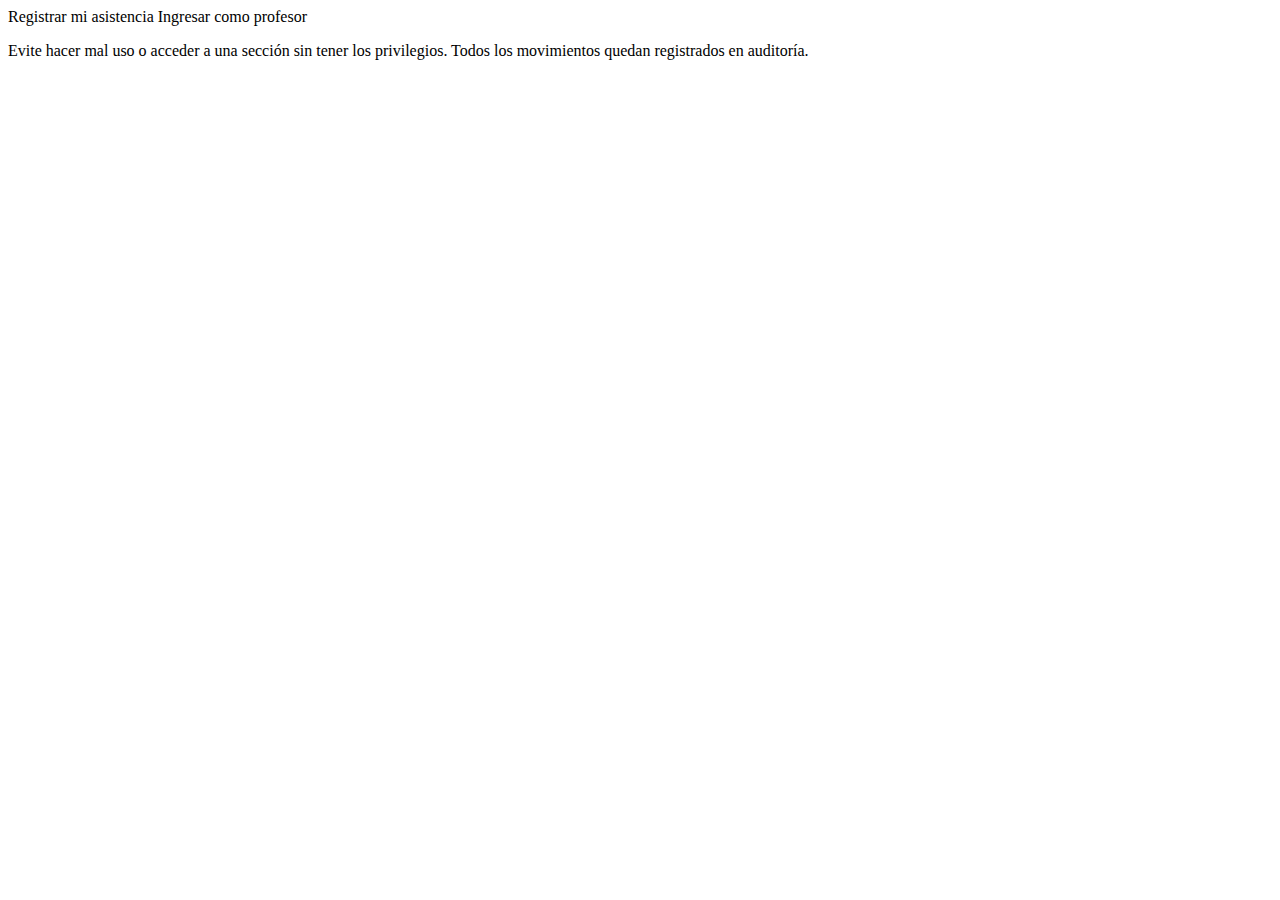
<file: target/classes/templates/index.html>
<!DOCTYPE html>
<html lang="es" xmlns:th="http://www.thymeleaf.org">
<head>
    <meta charset="UTF-8">
    <meta name="viewport" content="width=device-width, initial-scale=1.0">
    <title>Clase Álgebra II</title>
    <link href="https://cdn.jsdelivr.net/npm/bootstrap@5.3.0/dist/css/bootstrap.min.css" rel="stylesheet" integrity="sha384-9ndCyUaIbzAi2FUVXJi0CjmCapSmO7SnpJef0486qhLnuZ2cdeRhO02iuK6FUUVM" crossorigin="anonymous">
    <script src="https://cdn.jsdelivr.net/npm/bootstrap@5.3.0/dist/js/bootstrap.bundle.min.js" integrity="sha384-geWF76RCwLtnZ8qwWowPQNguL3RmwHVBC9FhGdlKrxdiJJigb/j/68SIy3Te4Bkz" crossorigin="anonymous"></script>
    <link rel="stylesheet" th:href="@{/css/style.css}">
</head>
<body>
    <main class="container vw-100 vh-100 d-flex flex-column justify-content-center align-items-center gap-3">
        <section class="buttons d-flex gap-3">
            <a th:href="@{/asistencia/formulario-asistencia}" class="btn btn-primary">Registrar mi asistencia</a>
            <a th:href="@{/gestion/login}" class="btn btn-outline-primary">Ingresar como profesor</a>
        </section>
        <section class="alerta bg-warning-subtle p-3 rounded">
            <p class="text-warning fw-bold m-0">Evite hacer mal uso o acceder a una sección sin tener los privilegios. Todos los movimientos quedan registrados en auditoría.</p>
        </section>
    </main>
</body>
</html>
</file>
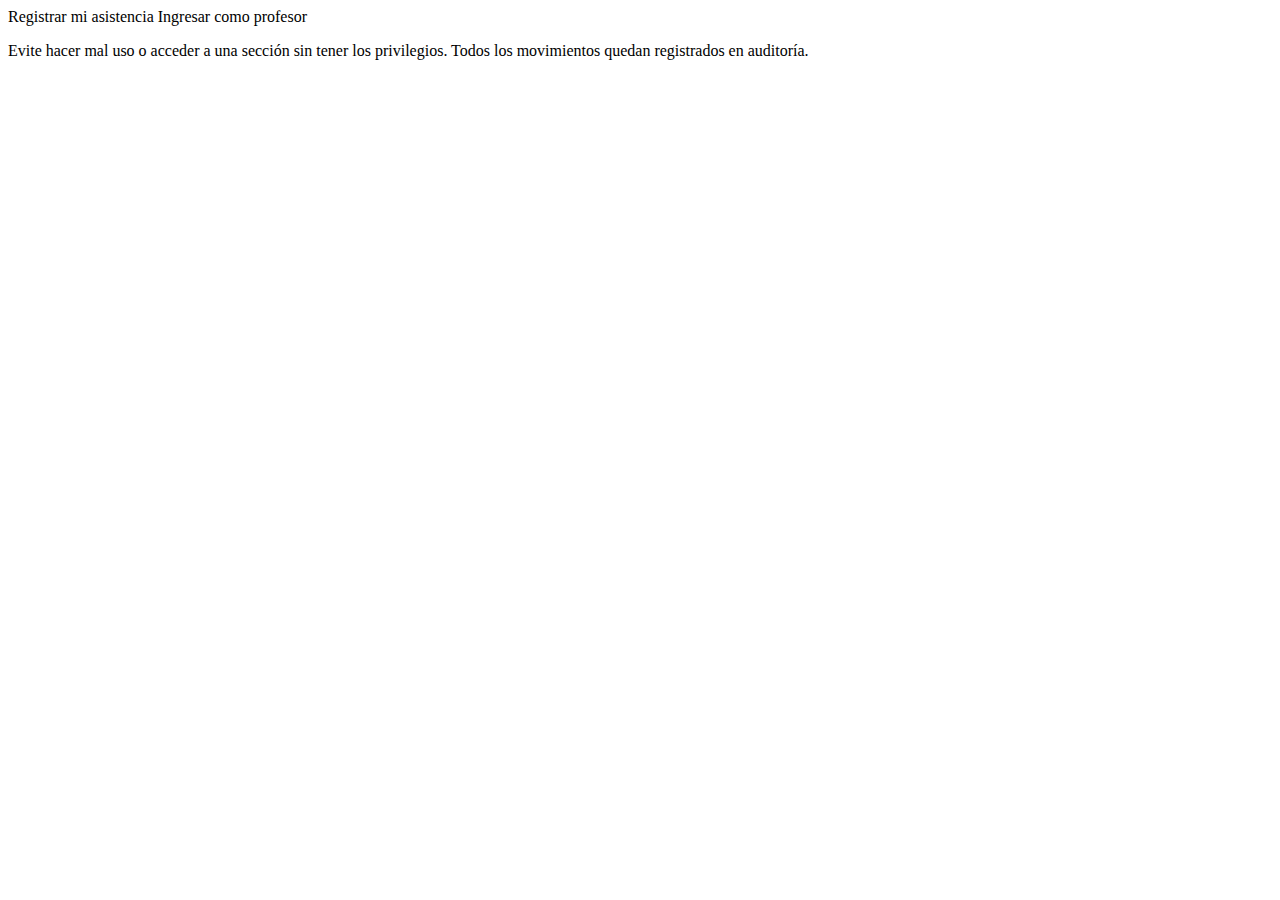
<file: src/main/resources/templates/index.html>
<!DOCTYPE html>
<html lang="es" xmlns:th="http://www.thymeleaf.org">
<head>
    <meta charset="UTF-8">
    <meta name="viewport" content="width=device-width, initial-scale=1.0">
    <title>Clase Álgebra II</title>
    <link href="https://cdn.jsdelivr.net/npm/bootstrap@5.3.0/dist/css/bootstrap.min.css" rel="stylesheet" integrity="sha384-9ndCyUaIbzAi2FUVXJi0CjmCapSmO7SnpJef0486qhLnuZ2cdeRhO02iuK6FUUVM" crossorigin="anonymous">
    <script src="https://cdn.jsdelivr.net/npm/bootstrap@5.3.0/dist/js/bootstrap.bundle.min.js" integrity="sha384-geWF76RCwLtnZ8qwWowPQNguL3RmwHVBC9FhGdlKrxdiJJigb/j/68SIy3Te4Bkz" crossorigin="anonymous"></script>
    <link rel="stylesheet" th:href="@{/css/style.css}">
</head>
<body>
    <main class="container vw-100 vh-100 d-flex flex-column justify-content-center align-items-center gap-3">
        <div class="buttons d-flex gap-3">
            <a th:href="@{/asistencia/formulario-asistencia}" class="btn btn-primary">Registrar mi asistencia</a>
            <a th:href="@{/gestion/login}" class="btn btn-outline-primary">Ingresar como profesor</a>
        </div>
        <div class="alerta bg-warning-subtle p-3 rounded">
            <p class="text-warning fw-bold m-0">Evite hacer mal uso o acceder a una sección sin tener los privilegios. Todos los movimientos quedan registrados en auditoría.</p>
        </div>
    </main>
</body>
</html>
</file>
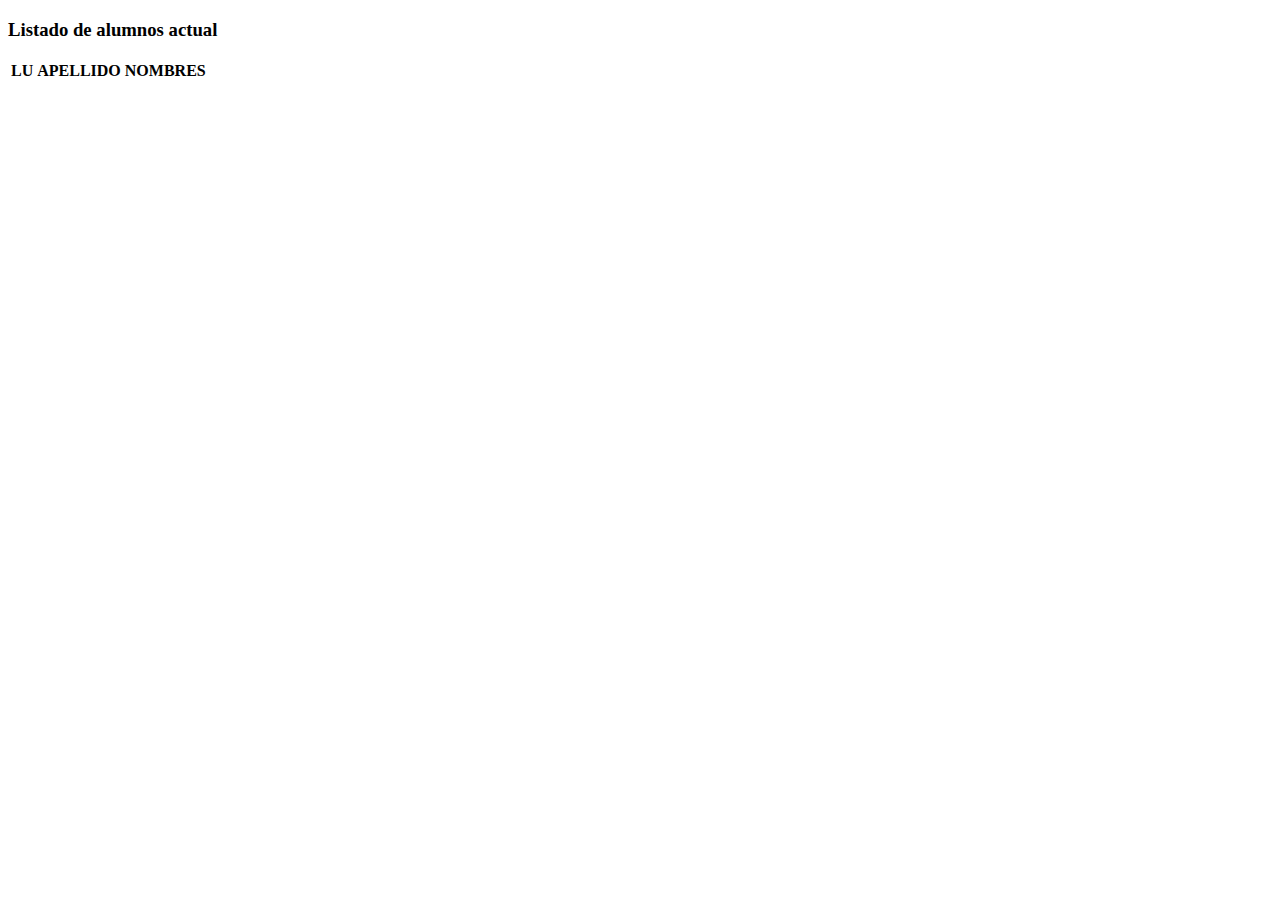
<file: target/classes/templates/alumnos.html>
<!DOCTYPE html>
<html lang="en">
<head>
    <meta charset="UTF-8">
    <meta name="viewport" content="width=device-width, initial-scale=1.0">
    <title>Document</title>
    <link href="https://cdn.jsdelivr.net/npm/bootstrap@5.3.0/dist/css/bootstrap.min.css" rel="stylesheet" integrity="sha384-9ndCyUaIbzAi2FUVXJi0CjmCapSmO7SnpJef0486qhLnuZ2cdeRhO02iuK6FUUVM" crossorigin="anonymous">
   
    
</head>
<body>
    <div class="container-fluid">
            <div th:replace="~{layout/sidebar :: sidebar}"></div>
            <section class="col datos-csv bg-white-subtle p-5 rounded">
                <div class="contenido-csv">
                    <h3 class="text-primary mb-4">Listado de alumnos actual</h3>
                    <p th:if="${csvnotfound}" th:text="${csvnotfound}"></p>
                    <div>
                        <table class="table" th:if="${estudiantes}">
                            <thead>
                                <tr>
                                <th scope="col">LU</th>
                                <th scope="col">APELLIDO</th>
                                <th scope="col">NOMBRES</th>
                                </tr>
                            </thead>
                            <tbody>
                                <tr th:each="estudiante : ${estudiantes}">
                                    <th scope="row" th:text="${estudiante.legajo}"></th>
                                    <td th:text="${estudiante.apellido}"></td>
                                    <td th:text="${estudiante.nombres}"></td>
                                </tr>
                            </tbody>
                        </table>
                    </div>
                </div>
            </section>
        </div>
    </div>

    <script src="https://cdn.jsdelivr.net/npm/bootstrap@5.3.0/dist/js/bootstrap.bundle.min.js" integrity="sha384-geWF76RCwLtnZ8qwWowPQNguL3RmwHVBC9FhGdlKrxdiJJigb/j/68SIy3Te4Bkz" crossorigin="anonymous"></script>
</body>
</html>
</file>
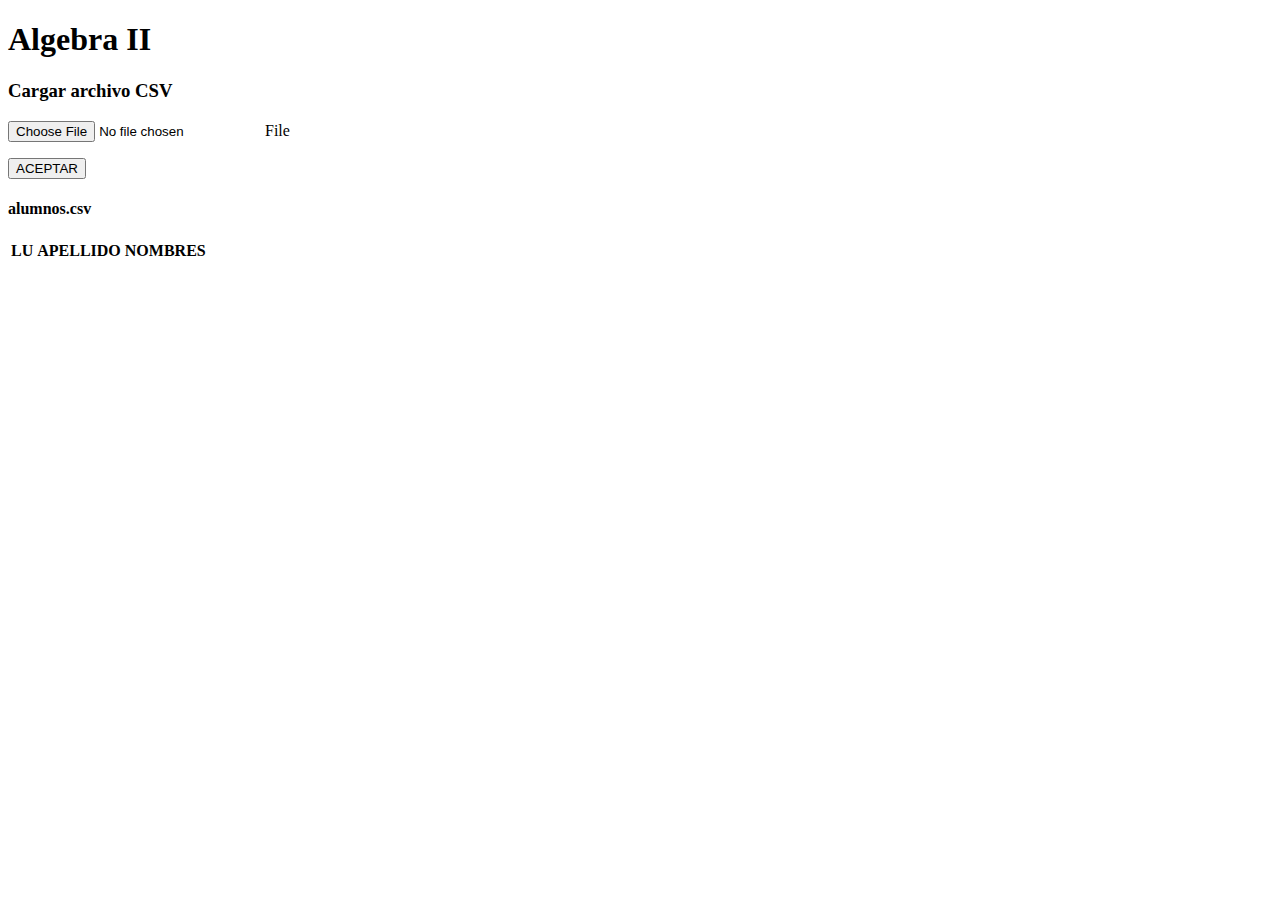
<file: target/classes/templates/carga-datos.html>
<!DOCTYPE html>
<html lang="es" xmlns:th="http://www.thymeleaf.org">
<head>
    <meta charset="UTF-8">
    <meta name="viewport" content="width=device-width, initial-scale=1.0">
    <title>Asistencia</title>
    <link href="https://cdn.jsdelivr.net/npm/bootstrap@5.3.0/dist/css/bootstrap.min.css" rel="stylesheet" integrity="sha384-9ndCyUaIbzAi2FUVXJi0CjmCapSmO7SnpJef0486qhLnuZ2cdeRhO02iuK6FUUVM" crossorigin="anonymous">
    <script src="https://cdn.jsdelivr.net/npm/bootstrap@5.3.0/dist/js/bootstrap.bundle.min.js" integrity="sha384-geWF76RCwLtnZ8qwWowPQNguL3RmwHVBC9FhGdlKrxdiJJigb/j/68SIy3Te4Bkz" crossorigin="anonymous"></script>
    <link rel="stylesheet" th:href="@{/css/style.css}">
</head>
<body>
    <main class="container vw-100 vh-100 d-flex flex-column justify-content-center align-items-center">
        <h1 class="mb-5">Algebra II</h1>
        <div class="asistencia p-5 rounded">
            <h3 class="text-primary mb-5">Cargar archivo CSV</h3>
            <form th:action="@{/asistencia/procesar-csv}" method="post" enctype="multipart/form-data">
                <div class="form-floating mb-2">
                    <input type="file" class="form-control" name="file" id="file" placeholder="Selecciona el archivo">
                    <label for="file">File</label>
                </div>
                <p th:if="${error}" th:text="${error}" class="text-danger fw-bold"></p>
                <button type="submit" class="btn btn-primary mt-3">ACEPTAR</button>
            </form>
            <p th:if="${success}" th:text="${success}" class="text-success fw-bold mt-3 fs-4"></p>
            <p th:if="${notfound}" th:text="${notfound}"></p>
            <div class="contenido-csv mt-4" th:if="${estudiantes}">
                <h4 class="text-success">alumnos.csv</h4>
                <table class="table overflow-auto">
                    <thead>
                        <tr>
                        <th scope="col">LU</th>
                        <th scope="col">APELLIDO</th>
                        <th scope="col">NOMBRES</th>
                        </tr>
                    </thead>
                    <tbody>
                        <tr th:each="estudiante : ${estudiantes}">
                            <th scope="row" th:text="${estudiante.legajo}"></th>
                            <td th:text="${estudiante.apellido}"></td>
                            <td th:text="${estudiante.nombres}"></td>
                        </tr>
                    </tbody>
                </table>
            </div>
        </div>
    </main>
</body>
</html>
</file>
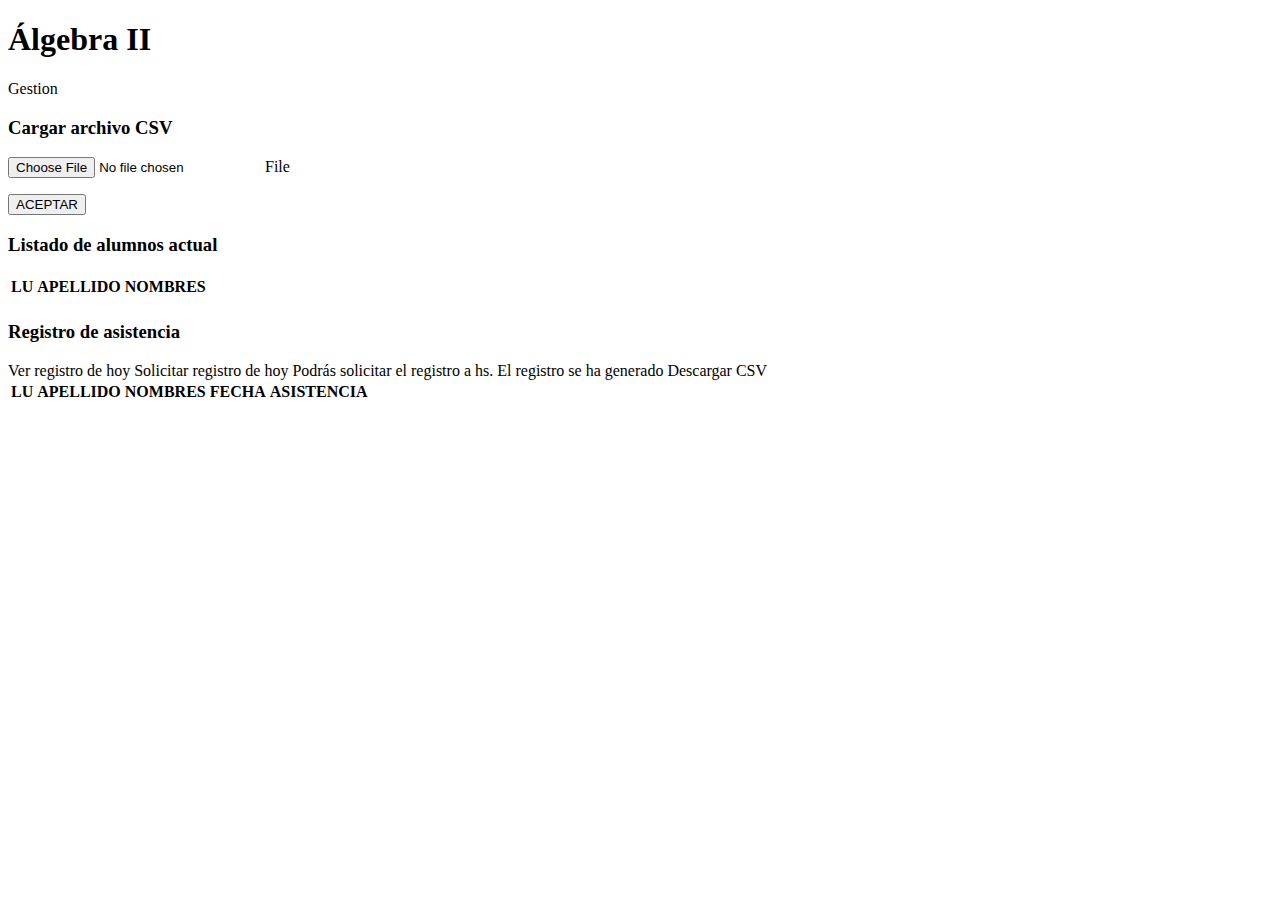
<file: target/classes/templates/dashboard.html>
<!DOCTYPE html>
<html lang="es" xmlns:th="http://www.thymeleaf.org">
<head>
    <meta charset="UTF-8">
    <meta name="viewport" content="width=device-width, initial-scale=1.0">
    <title>Dashboard</title>
    <link href="https://cdn.jsdelivr.net/npm/bootstrap@5.3.0/dist/css/bootstrap.min.css" rel="stylesheet" integrity="sha384-9ndCyUaIbzAi2FUVXJi0CjmCapSmO7SnpJef0486qhLnuZ2cdeRhO02iuK6FUUVM" crossorigin="anonymous">
    <script src="https://cdn.jsdelivr.net/npm/bootstrap@5.3.0/dist/js/bootstrap.bundle.min.js" integrity="sha384-geWF76RCwLtnZ8qwWowPQNguL3RmwHVBC9FhGdlKrxdiJJigb/j/68SIy3Te4Bkz" crossorigin="anonymous"></script>
    <link rel="stylesheet" th:href="@{/css/style.css}">
</head>
<body>
    <main class="container-xxl vw-100 d-flex flex-column justify-content-center align-items-center mb-5">
        <h1>Álgebra II</h1>
        <p class="mb-5">Gestion</p>
        <div class="container-xxl">
            <div class="row gap-3 mb-3">
                <section class="col formulario-carga-csv bg-white-subtle p-5 rounded">
                    <h3 class="text-primary mb-5">Cargar archivo CSV</h3>
                    <form th:action="@{/gestion/procesar-csv}" method="post" enctype="multipart/form-data">
                        <div class="form-floating mb-2">
                            <input type="file" class="form-control" name="file" id="file" placeholder="Selecciona el archivo">
                            <label for="file">File</label>
                        </div>
                        <p th:if="${error}" th:text="${error}" class="text-danger fw-bold"></p>
                        <button type="submit" class="btn btn-primary mt-3">ACEPTAR</button>
                    </form>
                    <p th:if="${success}" th:text="${success}" class="text-success fw-bold mt-3 fs-4"></p>
                </section>
                <section class="col datos-csv bg-white-subtle p-5 rounded">
                    <div class="contenido-csv">
                        <h3 class="text-primary mb-4">Listado de alumnos actual</h3>
                        <p th:if="${csvnotfound}" th:text="${csvnotfound}"></p>
                        <div style="max-height: 400px; overflow: auto;">
                            <table class="table" th:if="${estudiantes}">
                                <thead>
                                    <tr>
                                    <th scope="col">LU</th>
                                    <th scope="col">APELLIDO</th>
                                    <th scope="col">NOMBRES</th>
                                    </tr>
                                </thead>
                                <tbody>
                                    <tr th:each="estudiante : ${estudiantes}">
                                        <th scope="row" th:text="${estudiante.legajo}"></th>
                                        <td th:text="${estudiante.apellido}"></td>
                                        <td th:text="${estudiante.nombres}"></td>
                                    </tr>
                                </tbody>
                            </table>
                        </div>
                    </div>
                </section>
            </div>
            <div class="row">
                <section class="col registro-asistencia bg-white-subtle p-5 rounded">
                    <h3 class="text-primary">Registro de asistencia</h3>
                    <div class="actions d-flex gap-3 align-items-center mb-3">
                        <a th:href="@{/gestion/registro-asistencia}" class="btn btn-primary">Ver registro de hoy</a>
                        <a th:href="@{/gestion/generarar-registro-csv}" class="btn btn-primary ">Solicitar registro de hoy</a>
                        <span th:if="${csvGenerated == false}" class="bg-danger-subtle text-danger p-1 rounded fw-bold">Podrás solicitar el registro a <span th:text="${horaFin}"></span> hs.</span>
                        <span th:if="${csvGenerated}" class="bg-success-subtle text-success p-1 rounded fw-bold">El registro se ha generado</span>
                        <a th:if="${csvGenerated}" th:href="@{'/saves/'+${csvName}}" class="btn btn-primary" download="">Descargar CSV</a>
                    </div>
                    <div style="max-height: 400px; overflow: auto;">
                        <table class="table" th:if="${registroAsistencia}" style="max-height: 400px; overflow: auto;">
                            <thead>
                                <tr>
                                <th scope="col">LU</th>
                                <th scope="col">APELLIDO</th>
                                <th scope="col">NOMBRES</th>
                                <th scope="col">FECHA</th>
                                <th scope="col">ASISTENCIA</th>
                                </tr>
                            </thead>
                            <tbody>
                                <tr th:each="registro : ${registroAsistencia}">
                                    <th scope="row" th:text="${registro.persona.legajo}"></th>
                                    <td th:text="${registro.persona.apellido}"></td>
                                    <td th:text="${registro.persona.nombres}"></td>
                                    <td th:text="${#dates.format(registro.fecha, 'dd/MM/yyyy HH:mm:ss')}"></td>
                                    <td th:text="${registro.asistio}"></td>
                                </tr>
                            </tbody>
                        </table>
                    </div>
                </section>
            </div>
        </div>
    </main>
</body>
</html>
</file>
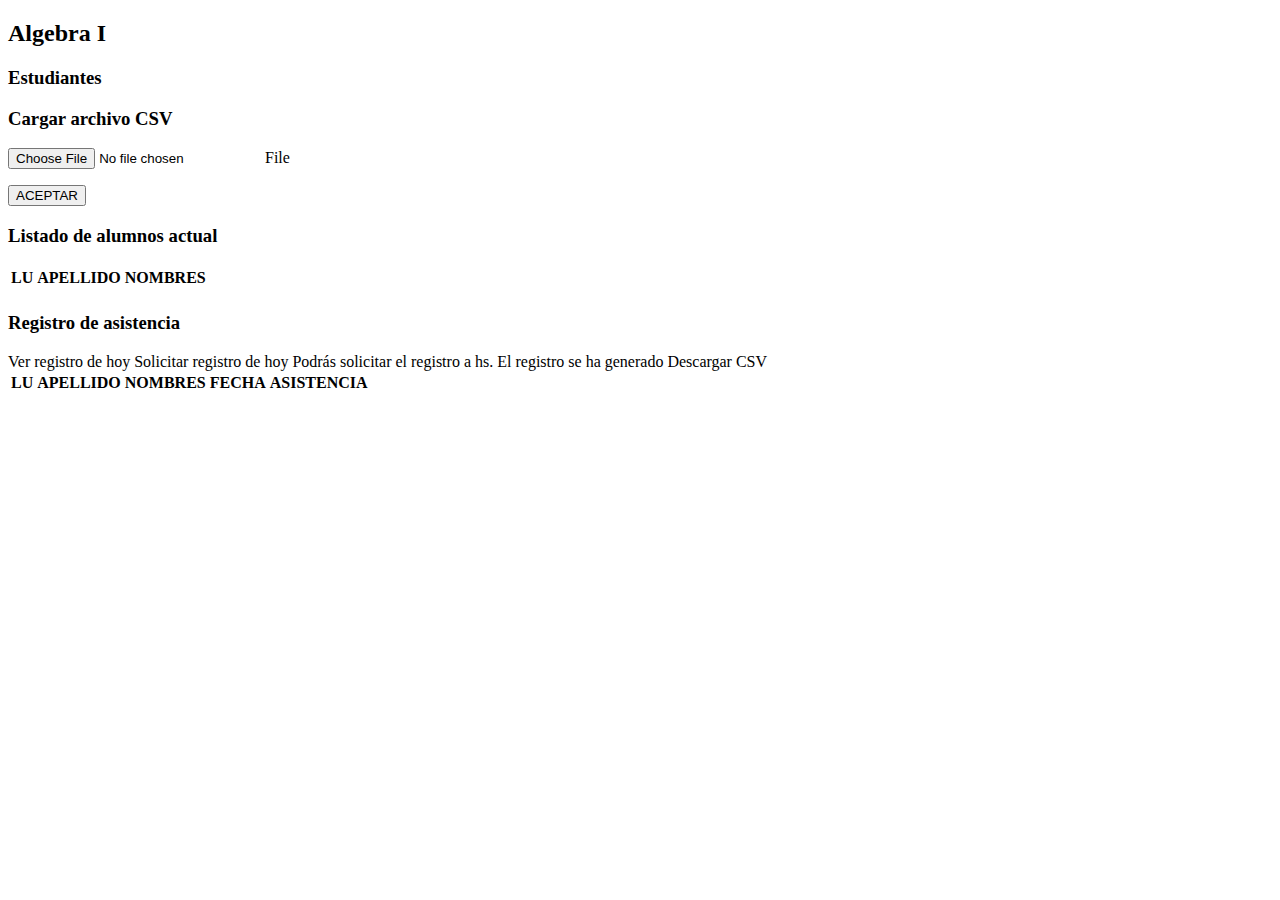
<file: target/classes/templates/evento.html>
<!DOCTYPE html>
<html lang="en">

<head>
    <meta charset="UTF-8">
    <meta name="viewport" content="width=device-width, initial-scale=1.0">
    <title>Document</title>
    <link href="https://cdn.jsdelivr.net/npm/bootstrap@5.3.1/dist/css/bootstrap.min.css" rel="stylesheet"
        integrity="sha384-4bw+/aepP/YC94hEpVNVgiZdgIC5+VKNBQNGCHeKRQN+PtmoHDEXuppvnDJzQIu9" crossorigin="anonymous">
    <link rel="stylesheet"
	href="https://cdn.jsdelivr.net/npm/bootstrap-icons@1.10.5/font/bootstrap-icons.css">
    <link rel="stylesheet" th:href="@{/css/style.css}">
</head>

<body>
    <div class="container-fluid">
        <div th:replace="~{layout/sidebar :: sidebar}"></div>
        <div class="col py-3">
            <!--<section class="col registro-asistencia bg-white-subtle p-5 rounded">
                    <h3 class="text-primary">Registro de asistencia</h3>
                    <div class="actions d-flex gap-3 align-items-center mb-3">
                        <a th:href="@{/gestion/registro-asistencia}" class="btn btn-primary">Ver registro de hoy</a>
                        <a th:href="@{/gestion/generarar-registro-csv}" class="btn btn-primary ">Solicitar registro de hoy</a>
                        <span th:if="${csvGenerated == false}" class="bg-danger-subtle text-danger p-1 rounded fw-bold">Podrás solicitar el registro a <span th:text="${horaFin}"></span> hs.</span>
                        <span th:if="${csvGenerated}" class="bg-success-subtle text-success p-1 rounded fw-bold">El registro se ha generado</span>
                        <a th:if="${csvGenerated}" th:href="@{'/saves/'+${csvName}}" class="btn btn-primary" download="">Descargar CSV</a>
                    </div>
                    <div style="max-height: 400px; overflow: auto;">
                        <table class="table" th:if="${registroAsistencia}" style="max-height: 400px; overflow: auto;">
                            <thead>
                                <tr>
                                <th scope="col">LU</th>
                                <th scope="col">APELLIDO</th>
                                <th scope="col">NOMBRES</th>
                                <th scope="col">FECHA</th>
                                <th scope="col">ASISTENCIA</th>
                                </tr>
                            </thead>
                            <tbody>
                                <tr th:each="registro : ${registroAsistencia}">
                                    <th scope="row" th:text="${registro.persona.legajo}"></th>
                                    <td th:text="${registro.persona.apellido}"></td>
                                    <td th:text="${registro.persona.nombres}"></td>
                                    <td th:text="${#dates.format(registro.fecha, 'dd/MM/yyyy HH:mm:ss')}"></td>
                                    <td th:text="${registro.asistio}"></td>
                                </tr>
                            </tbody>
                        </table>
                    </div>
                </section>-->

            <div class="container">
				<h2 class="text-primary">Algebra I</h2>
                <h3 class="fs-5"><span th:text="${estudiantes.size()}"></span> Estudiantes</h3>
                <div class="container-xxl">
                    <div class="row">
                        <section class="col formulario-carga-csv bg-white-subtle p-5 rounded mb-3">
                            <h3 class="text-primary mb-5">Cargar archivo CSV</h3>
                            <form th:action="@{/gestion/procesar-csv}" method="post" enctype="multipart/form-data">
                                <div class="form-floating mb-2">
                                    <input type="file" class="form-control" name="file" id="file" placeholder="Selecciona el archivo">
                                    <label for="file">File</label>
                                </div>
                                <p th:if="${error}" th:text="${error}" class="text-danger fw-bold"></p>
                                <button type="submit" class="btn btn-primary mt-3">ACEPTAR</button>
                            </form>
                            <p th:if="${success}" th:text="${success}" class="text-success fw-bold mt-3 fs-4"></p>
                        </section>
                    </div>
                    <div class="row gap-3 mb-3">
                        
                        <section class="col datos-csv bg-white-subtle p-5 rounded">
                            <div class="contenido-csv">
                                <h3 class="text-primary mb-4">Listado de alumnos actual</h3>
                                <p th:if="${csvnotfound}" th:text="${csvnotfound}"></p>
                                <div style="max-height: 400px; overflow: auto;">
                                    <table class="table" th:if="${estudiantes}">
                                        <thead>
                                            <tr>
                                            <th scope="col">LU</th>
                                            <th scope="col">APELLIDO</th>
                                            <th scope="col">NOMBRES</th>
                                            </tr>
                                        </thead>
                                        <tbody>
                                            <tr th:each="estudiante : ${estudiantes}">
                                                <th scope="row" th:text="${estudiante.legajo}"></th>
                                                <td th:text="${estudiante.apellido}"></td>
                                                <td th:text="${estudiante.nombres}"></td>
                                            </tr>
                                        </tbody>
                                    </table>
                                </div>
                            </div>
                        </section>
                        <section class="col-7 registro-asistencia bg-white-subtle p-5 rounded">
                            <h3 class="text-primary">Registro de asistencia</h3>
                            <div class="actions d-flex gap-3 align-items-center mb-3">
                                <a th:href="@{/gestion/registro-asistencia}" class="btn btn-primary">Ver registro de hoy</a>
                                <a th:href="@{/gestion/generarar-registro-csv}" class="btn btn-primary ">Solicitar registro de hoy</a>
                                <span th:if="${csvGenerated == false}" class="bg-danger-subtle text-danger p-1 rounded fw-bold">Podrás solicitar el registro a <span th:text="${horaFin}"></span> hs.</span>
                                <span th:if="${csvGenerated}" class="bg-success-subtle text-success p-1 rounded fw-bold">El registro se ha generado</span>
                                <a th:if="${csvGenerated}" th:href="@{'/saves/'+${csvName}}" class="btn btn-primary" download="">Descargar CSV</a>
                            </div>
                            <div style="max-height: 400px; overflow: auto;">
                                <table class="table" th:if="${registroAsistencia}" style="max-height: 400px; overflow: auto;">
                                    <thead>
                                        <tr>
                                        <th scope="col">LU</th>
                                        <th scope="col">APELLIDO</th>
                                        <th scope="col">NOMBRES</th>
                                        <th scope="col">FECHA</th>
                                        <th scope="col">ASISTENCIA</th>
                                        </tr>
                                    </thead>
                                    <tbody>
                                        <tr th:each="registro : ${registroAsistencia}">
                                            <th scope="row" th:text="${registro.persona.legajo}"></th>
                                            <td th:text="${registro.persona.apellido}"></td>
                                            <td th:text="${registro.persona.nombres}"></td>
                                            <td th:text="${#dates.format(registro.fecha, 'dd/MM/yyyy HH:mm:ss')}"></td>
                                            <td th:text="${registro.asistio}"></td>
                                        </tr>
                                    </tbody>
                                </table>
                            </div>
                        </section>
                    </div>
                </div>
            </div>
        </div>

        <script src="https://cdn.jsdelivr.net/npm/bootstrap@5.3.1/dist/js/bootstrap.bundle.min.js"
            integrity="sha384-HwwvtgBNo3bZJJLYd8oVXjrBZt8cqVSpeBNS5n7C8IVInixGAoxmnlMuBnhbgrkm"
            crossorigin="anonymous"></script>
</body>

</html>
</file>
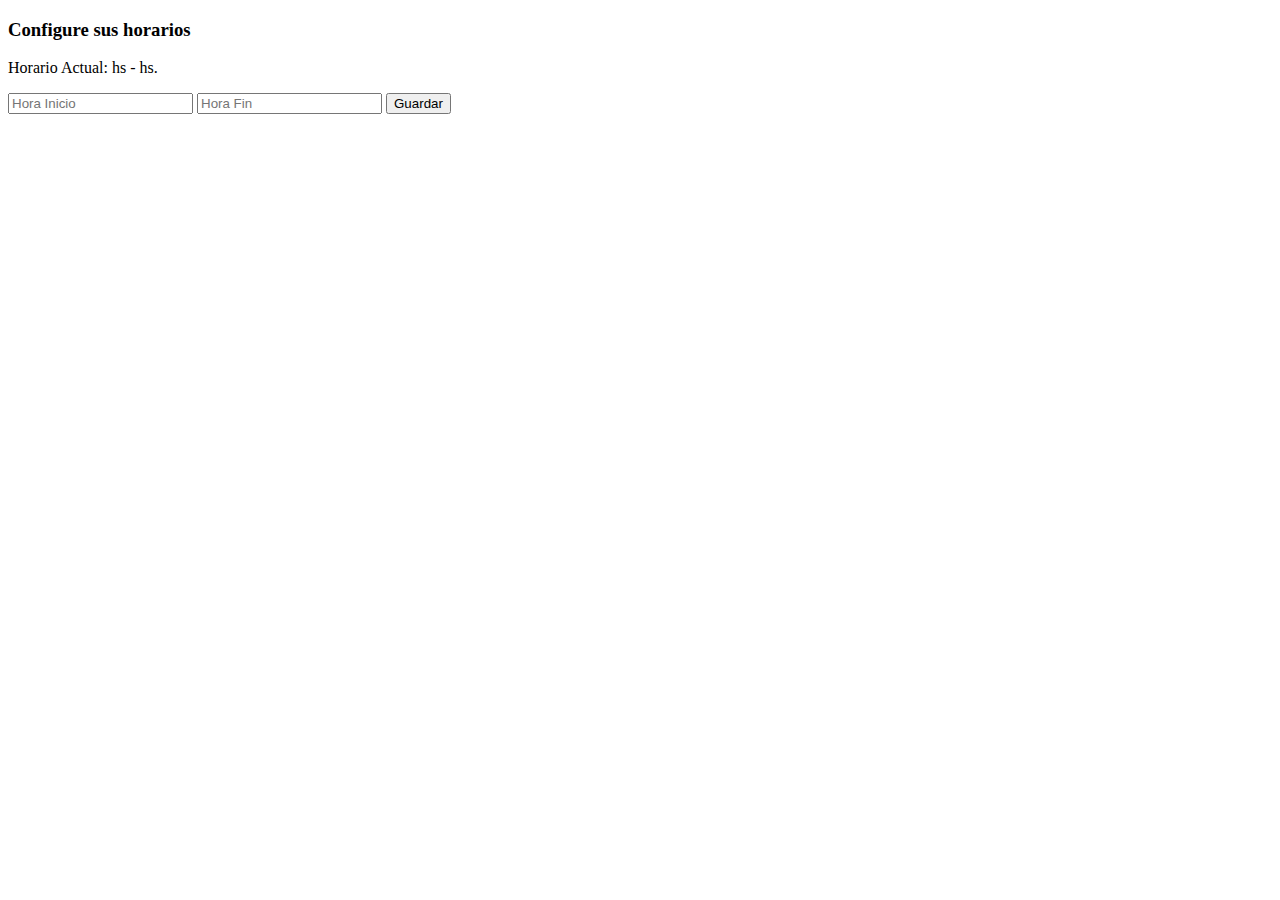
<file: target/classes/templates/horarios.html>
<!DOCTYPE html>
<html lang="en">
<head>
    <meta charset="UTF-8">
    <meta name="viewport" content="width=device-width, initial-scale=1.0">
    <title>Document</title>
    <link href="https://cdn.jsdelivr.net/npm/bootstrap@5.3.0/dist/css/bootstrap.min.css" rel="stylesheet" integrity="sha384-9ndCyUaIbzAi2FUVXJi0CjmCapSmO7SnpJef0486qhLnuZ2cdeRhO02iuK6FUUVM" crossorigin="anonymous">
   
    
</head>
<body>
    <div class="container-fluid">
            <div th:replace="~{layout/sidebar :: sidebar}"></div>
            <div class="col py-3">
                <section class="col registro-asistencia bg-white-subtle p-5 rounded">
                    <h3 class="text-primary">Configure sus horarios</h3>
                    <p>Horario Actual: <span th:text="${horaIni}"></span>hs - <span th:text="${horaFin}"></span>hs.</p>
                    <form  th:action="@{/gestion/guardar-horarios}" method="get">
                        <input class="form-control mb-3" type="number" name="ini" placeholder="Hora Inicio">
                        <input class="form-control mb-3" type="number" name="fin" placeholder="Hora Fin">
                        <button class="btn btn-primary">Guardar</button>
                    </form>
                    
                </section>
            </div>
        </div>
    </div>

    <script src="https://cdn.jsdelivr.net/npm/bootstrap@5.3.0/dist/js/bootstrap.bundle.min.js" integrity="sha384-geWF76RCwLtnZ8qwWowPQNguL3RmwHVBC9FhGdlKrxdiJJigb/j/68SIy3Te4Bkz" crossorigin="anonymous"></script>
</body>
</html>
</file>
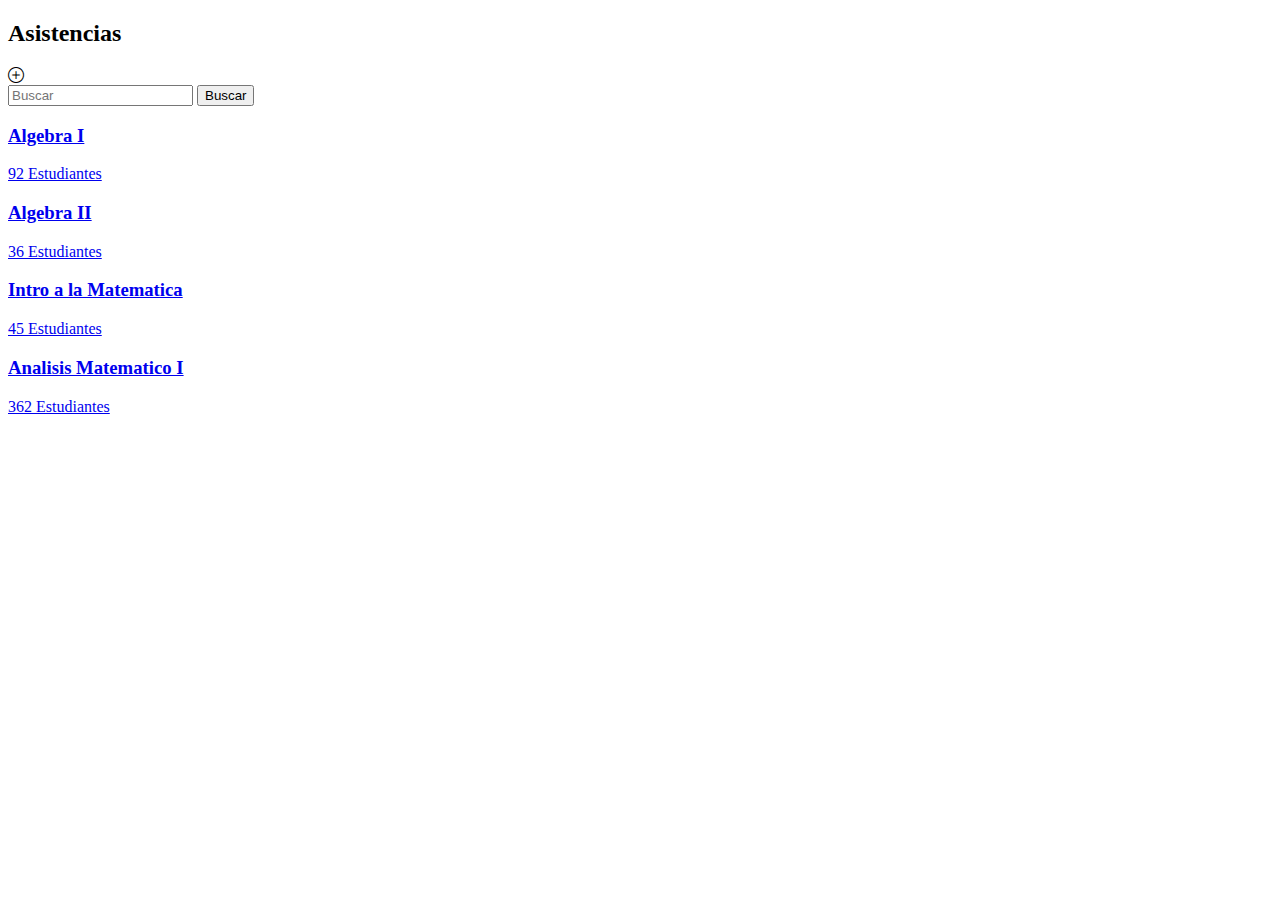
<file: target/classes/templates/inicio.html>
<!DOCTYPE html>
<html lang="en">

<head>
    <meta charset="UTF-8">
    <meta name="viewport" content="width=device-width, initial-scale=1.0">
    <title>Document</title>
    <link href="https://cdn.jsdelivr.net/npm/bootstrap@5.3.1/dist/css/bootstrap.min.css" rel="stylesheet"
        integrity="sha384-4bw+/aepP/YC94hEpVNVgiZdgIC5+VKNBQNGCHeKRQN+PtmoHDEXuppvnDJzQIu9" crossorigin="anonymous">
    <link rel="stylesheet"
	href="https://cdn.jsdelivr.net/npm/bootstrap-icons@1.10.5/font/bootstrap-icons.css">
    <link rel="stylesheet" th:href="@{/css/style.css}">
</head>

<body>
    <div class="container-fluid">
        <div th:replace="~{layout/sidebar :: sidebar}"></div>
        <div class="col py-3">
            <!--<section class="col registro-asistencia bg-white-subtle p-5 rounded">
                    <h3 class="text-primary">Registro de asistencia</h3>
                    <div class="actions d-flex gap-3 align-items-center mb-3">
                        <a th:href="@{/gestion/registro-asistencia}" class="btn btn-primary">Ver registro de hoy</a>
                        <a th:href="@{/gestion/generarar-registro-csv}" class="btn btn-primary ">Solicitar registro de hoy</a>
                        <span th:if="${csvGenerated == false}" class="bg-danger-subtle text-danger p-1 rounded fw-bold">Podrás solicitar el registro a <span th:text="${horaFin}"></span> hs.</span>
                        <span th:if="${csvGenerated}" class="bg-success-subtle text-success p-1 rounded fw-bold">El registro se ha generado</span>
                        <a th:if="${csvGenerated}" th:href="@{'/saves/'+${csvName}}" class="btn btn-primary" download="">Descargar CSV</a>
                    </div>
                    <div style="max-height: 400px; overflow: auto;">
                        <table class="table" th:if="${registroAsistencia}" style="max-height: 400px; overflow: auto;">
                            <thead>
                                <tr>
                                <th scope="col">LU</th>
                                <th scope="col">APELLIDO</th>
                                <th scope="col">NOMBRES</th>
                                <th scope="col">FECHA</th>
                                <th scope="col">ASISTENCIA</th>
                                </tr>
                            </thead>
                            <tbody>
                                <tr th:each="registro : ${registroAsistencia}">
                                    <th scope="row" th:text="${registro.persona.legajo}"></th>
                                    <td th:text="${registro.persona.apellido}"></td>
                                    <td th:text="${registro.persona.nombres}"></td>
                                    <td th:text="${#dates.format(registro.fecha, 'dd/MM/yyyy HH:mm:ss')}"></td>
                                    <td th:text="${registro.asistio}"></td>
                                </tr>
                            </tbody>
                        </table>
                    </div>
                </section>-->

            <div class="container">
				<div class="align-items-center position-relative d-flex ">
					<h2 class="text-primary fw-bold my-0">Asistencias</h2>
					<a class="text-white fs-5 position-absolute end-0 btn btn-success px-2 py-1" >
                        <i class="bi bi-plus-circle"></i>
                    </a>
				</div>
                <form class="d-flex mt-2" role="search" method="get">
					<input name="nombre" class="form-control me-2" type="search"
						placeholder="Buscar" aria-label="Search">
					<button class="btn btn-outline-success w-70" type="submit">Buscar</button>

				</form>
                <div class="row g-2 mt-2">
                    <div class="col-12 col-lg-6 ">
                        <a href="#" class="col text-start text-white  p-5 bg-success rounded btn w-100">
                            <h3>Algebra I</h3>
                            <p>92 Estudiantes</p>
                        </a>
                    </div>
                    <div class="col-12 col-lg-6  ">
                        <a href="#" class="col text-start text-white  p-5 bg-primary rounded btn w-100">
                            <h3>Algebra II</h3>
                            <p>36 Estudiantes</p>
                        </a>
                    </div>
                    <div class="col-12 col-lg-6  ">
                        <a href="#" class="col text-start text-white  p-5 bg-danger rounded btn w-100">
                            <h3>Intro a la Matematica</h3>
                            <p>45 Estudiantes</p>
                        </a>
                    </div>
                    <div class="col-12 col-lg-6  ">
                        <a href="#" class="col text-start text-white  p-5 bg-info rounded btn w-100">
                            <h3>Analisis Matematico I</h3>
                            <p>362 Estudiantes</p>
                        </a>
                    </div>
                    <!-- prueba -->
                    
                </div>
            </div>
        </div>

        <script src="https://cdn.jsdelivr.net/npm/bootstrap@5.3.1/dist/js/bootstrap.bundle.min.js"
            integrity="sha384-HwwvtgBNo3bZJJLYd8oVXjrBZt8cqVSpeBNS5n7C8IVInixGAoxmnlMuBnhbgrkm"
            crossorigin="anonymous"></script>
</body>

</html>
</file>
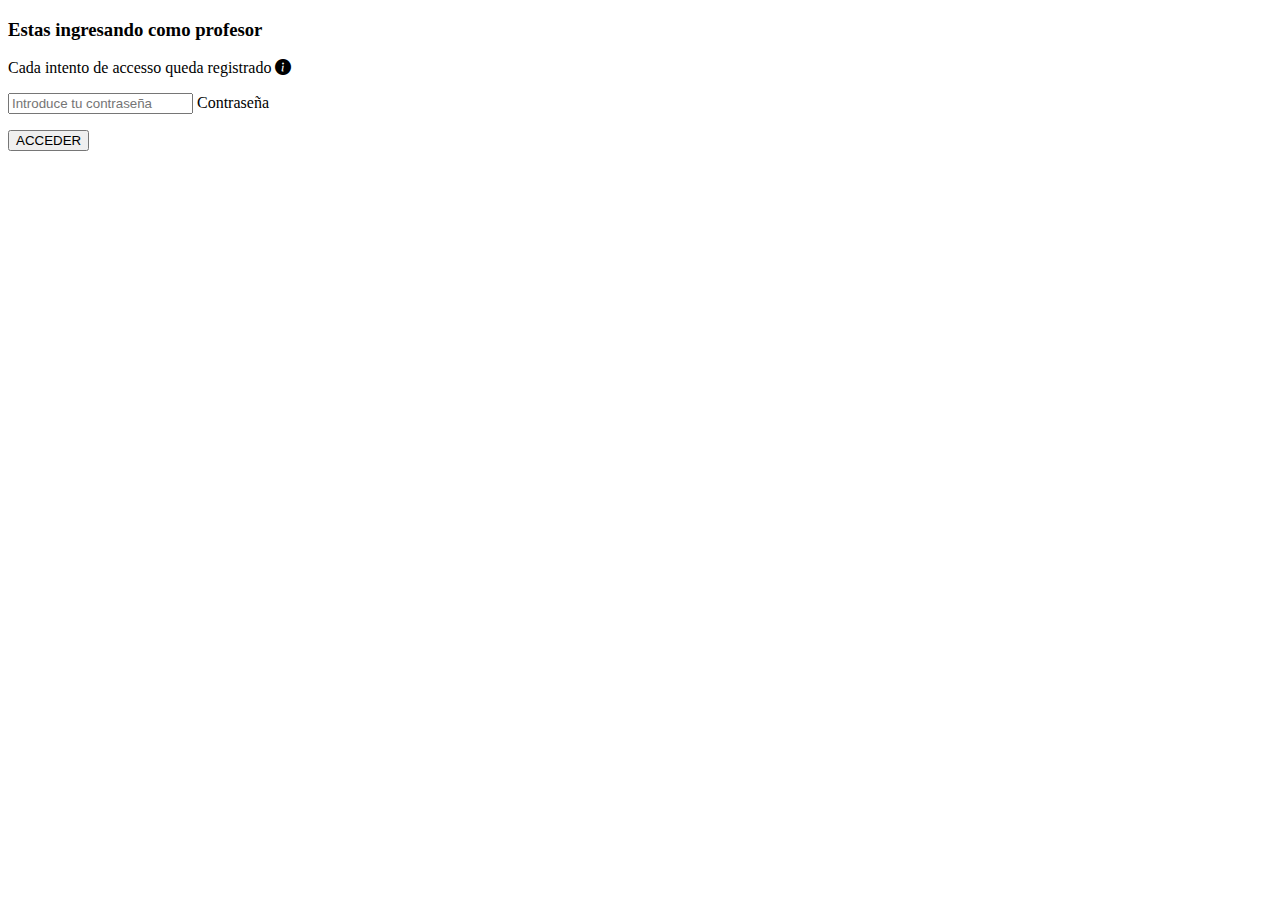
<file: target/classes/templates/login.html>
<!DOCTYPE html>
<html lang="es" xmlns:th="http://www.thymeleaf.org">
<head>
    <meta charset="UTF-8">
    <meta name="viewport" content="width=device-width, initial-scale=1.0">
    <title>Asistencia</title>
    <link href="https://cdn.jsdelivr.net/npm/bootstrap@5.3.0/dist/css/bootstrap.min.css" rel="stylesheet" integrity="sha384-9ndCyUaIbzAi2FUVXJi0CjmCapSmO7SnpJef0486qhLnuZ2cdeRhO02iuK6FUUVM" crossorigin="anonymous">
    <script src="https://cdn.jsdelivr.net/npm/bootstrap@5.3.0/dist/js/bootstrap.bundle.min.js" integrity="sha384-geWF76RCwLtnZ8qwWowPQNguL3RmwHVBC9FhGdlKrxdiJJigb/j/68SIy3Te4Bkz" crossorigin="anonymous"></script>
    <link rel="stylesheet" href="https://cdn.jsdelivr.net/npm/bootstrap-icons@1.10.5/font/bootstrap-icons.css">
    <link rel="stylesheet" th:href="@{/css/style.css}">
</head>
<body>
    <main class="container vw-100 vh-100 d-flex justify-content-center align-items-center gap-3">
        <div class="login bg-white-subtle p-5 rounded">
            <h3 class="text-primary">Estas ingresando como profesor</h3>
            <p class="mb-5">Cada intento de accesso queda registrado <i class="bi bi-info-circle-fill"></i></p>
            <form th:action="@{/gestion/login}" method="post" enctype="application/x-www-form-urlencoded">
                <div class="form-floating mb-2">
                    <input type="password" class="form-control" name="passwd" id="passwd" placeholder="Introduce tu contraseña">
                    <label for="passwd">Contraseña</label>
                </div>
                <p th:if="${autherror}" th:text="${autherror}" class="text-danger fw-bold"></p>
                <button type="submit" class="btn btn-primary">ACCEDER</button>
            </form>
        </div>
    </main>
</body>
</html>
</file>
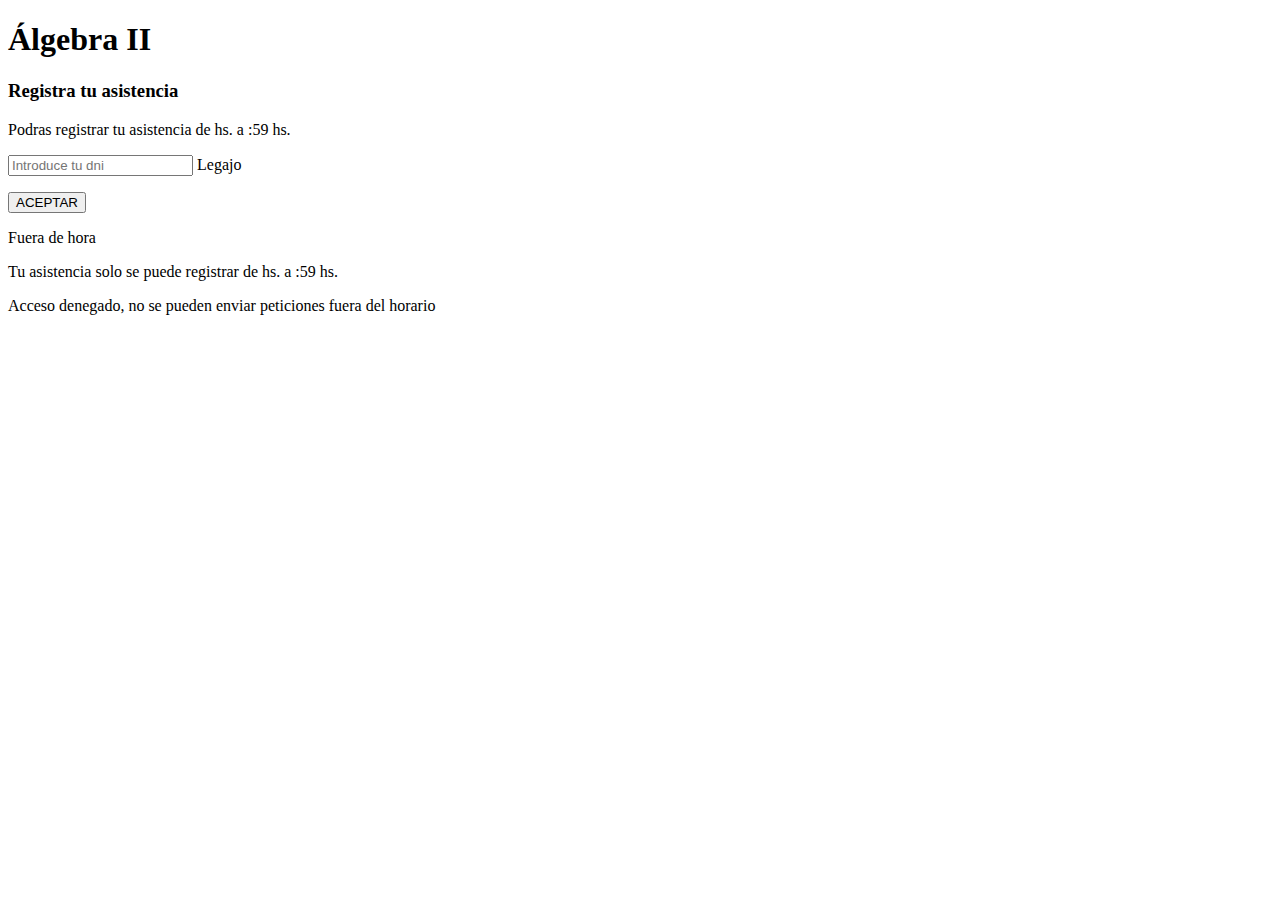
<file: target/classes/templates/registrar-asistencia.html>
<!DOCTYPE html>
<html lang="es" xmlns:th="http://www.thymeleaf.org">
<head>
    <meta charset="UTF-8">
    <meta name="viewport" content="width=device-width, initial-scale=1.0">
    <title>Asistencia</title>
    <link href="https://cdn.jsdelivr.net/npm/bootstrap@5.3.0/dist/css/bootstrap.min.css" rel="stylesheet" integrity="sha384-9ndCyUaIbzAi2FUVXJi0CjmCapSmO7SnpJef0486qhLnuZ2cdeRhO02iuK6FUUVM" crossorigin="anonymous">
    <script src="https://cdn.jsdelivr.net/npm/bootstrap@5.3.0/dist/js/bootstrap.bundle.min.js" integrity="sha384-geWF76RCwLtnZ8qwWowPQNguL3RmwHVBC9FhGdlKrxdiJJigb/j/68SIy3Te4Bkz" crossorigin="anonymous"></script>
    <link rel="stylesheet" th:href="@{/css/style.css}">
</head>
<body>
    <main class="container vw-100 vh-100 d-flex flex-column justify-content-center align-items-center">
        <h1 class="mb-5">Álgebra II</h1>
        <section class="asistencia p-5 rounded" th:unless="${outOfDate}">
            <h3 class="text-primary">Registra tu asistencia</h3>
            <p class="mb-5">Podras registrar tu asistencia de <span th:text="${horaInicio}"></span> hs. a <span th:text="${horaFin}"></span>:59 hs.</p>
            <form th:action="@{/asistencia/registrar}" method="get">
                <div class="form-floating mb-2">
                    <input type="text" class="form-control" name="legajo" id="legajo" placeholder="Introduce tu dni">
                    <label for="legajo">Legajo</label>
                </div>
                <p th:if="${error}" th:text="${error}" class="text-danger fw-bold"></p>
                <button type="submit" class="btn btn-primary mt-3">ACEPTAR</button>
            </form>
            <p th:if="${success}" th:text="${success}" class="text-success fw-bold mt-3 fs-4"></p>
        </section>
        <div th:if="${outOfDate}" class="out-of-date bg-danger-subtle p-5 rounded text-center">
            <p class=" text-danger fs-2">Fuera de hora</p>
            <p class="mb-5">Tu asistencia solo se puede registrar de <span th:text="${horaInicio}"></span> hs. a <span th:text="${horaFin}"></span>:59 hs.</p>
        </div>
        <div class="access-denied bg-danger-subtle p-2 rounded text-center mt-3" th:if="${accessDenied}">
            <p class="text-danger m-0 fw-bold">Acceso denegado, no se pueden enviar peticiones fuera del horario</p>
        </div>
    </main>
</body>
</html>
</file>
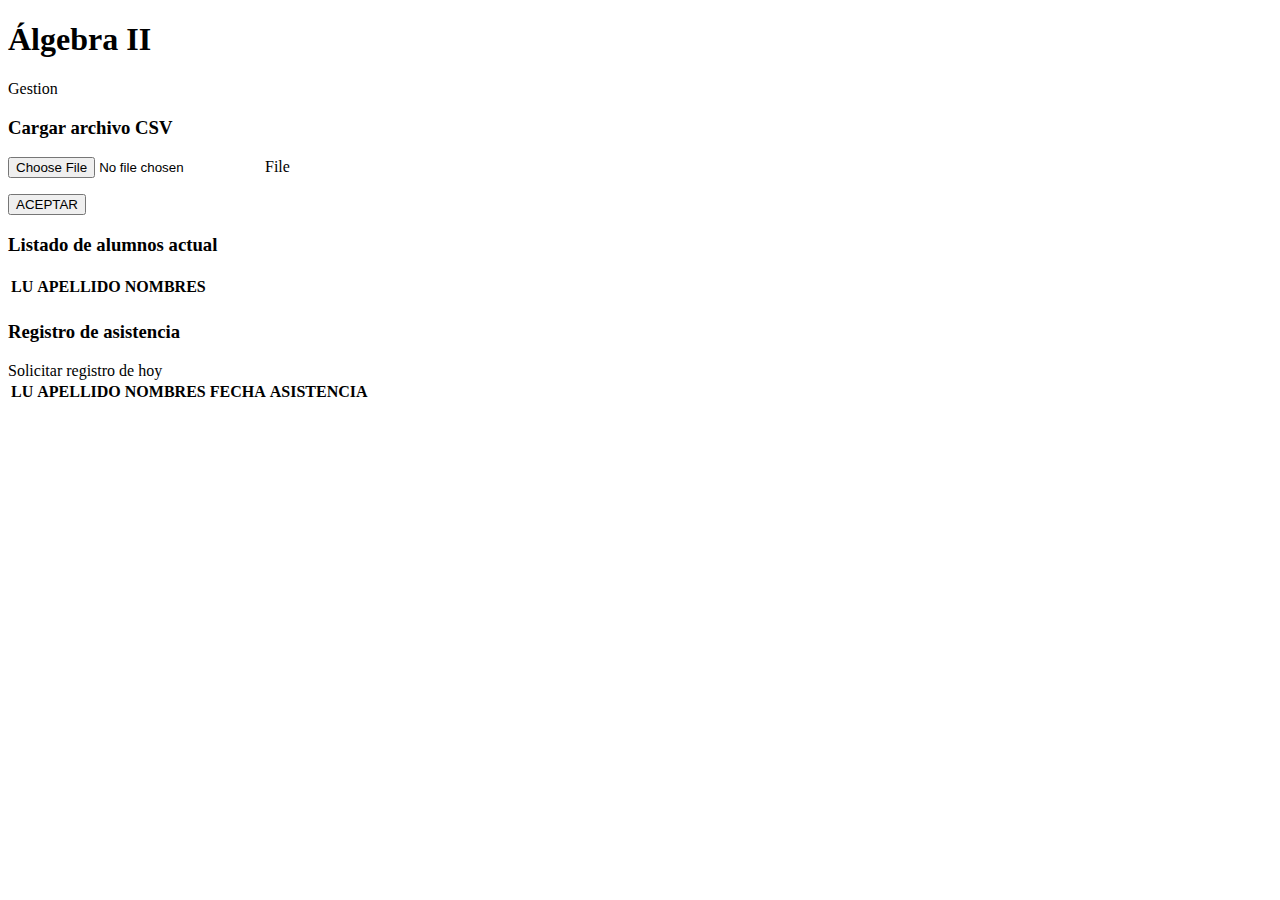
<file: src/main/resources/templates/dashboard.html>
<!DOCTYPE html>
<html lang="es" xmlns:th="http://www.thymeleaf.org">
<head>
    <meta charset="UTF-8">
    <meta name="viewport" content="width=device-width, initial-scale=1.0">
    <title>Dashboard</title>
    <link href="https://cdn.jsdelivr.net/npm/bootstrap@5.3.0/dist/css/bootstrap.min.css" rel="stylesheet" integrity="sha384-9ndCyUaIbzAi2FUVXJi0CjmCapSmO7SnpJef0486qhLnuZ2cdeRhO02iuK6FUUVM" crossorigin="anonymous">
    <script src="https://cdn.jsdelivr.net/npm/bootstrap@5.3.0/dist/js/bootstrap.bundle.min.js" integrity="sha384-geWF76RCwLtnZ8qwWowPQNguL3RmwHVBC9FhGdlKrxdiJJigb/j/68SIy3Te4Bkz" crossorigin="anonymous"></script>
    <link rel="stylesheet" th:href="@{/css/style.css}">
</head>
<body>
    <main class="container-xxl vw-100 vh-100 d-flex flex-column justify-content-center align-items-center">
        <h1>Álgebra II</h1>
        <p class="mb-5">Gestion</p>
        <div class="container-xxl">
            <div class="row gap-3 mb-3">
                <div class="col formulario-carga-csv bg-white-subtle p-5 rounded">
                    <h3 class="text-primary mb-5">Cargar archivo CSV</h3>
                    <form th:action="@{/gestion/procesar-csv}" method="post" enctype="multipart/form-data">
                        <div class="form-floating mb-2">
                            <input type="file" class="form-control" name="file" id="file" placeholder="Selecciona el archivo">
                            <label for="file">File</label>
                        </div>
                        <p th:if="${error}" th:text="${error}" class="text-danger fw-bold"></p>
                        <button type="submit" class="btn btn-primary mt-3">ACEPTAR</button>
                    </form>
                    <p th:if="${success}" th:text="${success}" class="text-success fw-bold mt-3 fs-4"></p>
                </div>
                <div class="col datos-csv bg-white-subtle p-5 rounded">
                    <div class="contenido-csv">
                        <h3 class="text-primary mb-4">Listado de alumnos actual</h3>
                        <p th:if="${notfound}" th:text="${notfound}"></p>
                        <table class="table overflow-auto" th:if="${estudiantes}">
                            <thead>
                                <tr>
                                <th scope="col">LU</th>
                                <th scope="col">APELLIDO</th>
                                <th scope="col">NOMBRES</th>
                                </tr>
                            </thead>
                            <tbody>
                                <tr th:each="estudiante : ${estudiantes}">
                                    <th scope="row" th:text="${estudiante.legajo}"></th>
                                    <td th:text="${estudiante.apellido}"></td>
                                    <td th:text="${estudiante.nombres}"></td>
                                </tr>
                            </tbody>
                        </table>
                    </div>
                </div>
            </div>
            <div class="row">
                <div class="col registro-asistencia bg-white-subtle p-5 rounded">
                    <h3 class="text-primary">Registro de asistencia</h3>
                    <a th:href="@{/gestion/registro-asistencia}" class="btn btn-primary mb-3">Solicitar registro de hoy</a>
                    <table class="table overflow-auto" th:if="${registroAsistencia}">
                        <thead>
                            <tr>
                            <th scope="col">LU</th>
                            <th scope="col">APELLIDO</th>
                            <th scope="col">NOMBRES</th>
                            <th scope="col">FECHA</th>
                            <th scope="col">ASISTENCIA</th>
                            </tr>
                        </thead>
                        <tbody>
                            <tr th:each="registro : ${registroAsistencia}">
                                <th scope="row" th:text="${registro.persona.legajo}"></th>
                                <td th:text="${registro.persona.apellido}"></td>
                                <td th:text="${registro.persona.nombres}"></td>
                                <td th:text="${#dates.format(registro.fecha, 'dd/MM/yyyy HH:mm:ss')}"></td>
                                <td th:text="${registro.asistio}"></td>
                            </tr>
                        </tbody>
                    </table>
                </div>
            </div>
        </div>
    </main>
</body>
</html>
</file>
